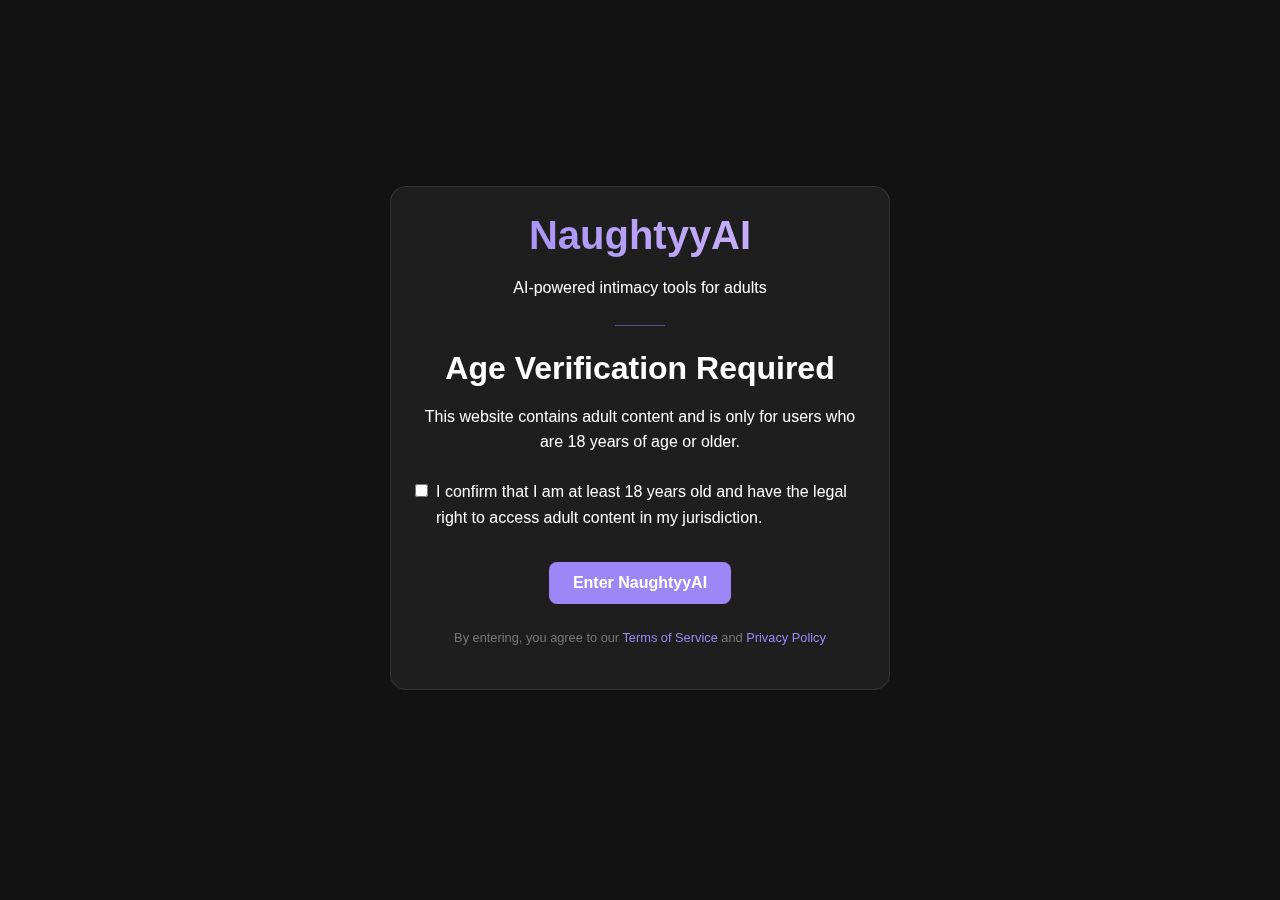
<file: naughtyyai-blogger.html>
<!DOCTYPE html>
<html lang="en">
<head>
  <meta charset="UTF-8">
  <meta name="viewport" content="width=device-width, initial-scale=1.0">
  <title>NaughtyyAI - AI-Powered Intimacy Tools for Adults</title>
  <meta name="description" content="Explore AI-powered intimacy with NaughtyyAI: sexting generator, dirty talk ideas, and erotic chat for adults. Discover a safe space for digital intimacy.">
  <meta name="author" content="NaughtyyAI">
  <meta name="keywords" content="AI sexting, dirty talk generator, erotic chat with AI, AI intimacy tools, adult AI chat, NSFW AI assistant">
  
  <style>
    /* Base styles */
    :root {
      --naughty-purple: #9b87f5;
      --naughty-purple-dark: #7E69AB;
      --naughty-purple-light: #D6BCFA;
      --naughty-dark: #121212;
      --text-white: #ffffff;
      --text-gray: #cccccc;
      --text-muted: #999999;
      --card-bg: rgba(255, 255, 255, 0.05);
      --card-border: rgba(255, 255, 255, 0.1);
    }
    
    * {
      margin: 0;
      padding: 0;
      box-sizing: border-box;
    }
    
    body {
      background-color: var(--naughty-dark);
      color: var(--text-white);
      font-family: 'Arial', sans-serif;
      line-height: 1.6;
      min-height: 100vh;
    }
    
    .container {
      width: 100%;
      max-width: 1200px;
      margin: 0 auto;
      padding: 0 15px;
    }
    
    /* Typography */
    h1, h2, h3, h4 {
      margin-bottom: 1rem;
      line-height: 1.2;
    }
    
    h1 {
      font-size: 2.5rem;
    }
    
    h2 {
      font-size: 2rem;
    }
    
    h3 {
      font-size: 1.5rem;
    }
    
    p {
      margin-bottom: 1rem;
    }
    
    a {
      color: var(--naughty-purple);
      text-decoration: none;
      transition: color 0.3s;
    }
    
    a:hover {
      color: var(--naughty-purple-light);
    }
    
    /* Utility classes */
    .text-gradient {
      background: linear-gradient(to right, var(--naughty-purple), var(--naughty-purple-light));
      -webkit-background-clip: text;
      background-clip: text;
      color: transparent;
    }
    
    .glass-card {
      background: var(--card-bg);
      border: 1px solid var(--card-border);
      backdrop-filter: blur(10px);
      -webkit-backdrop-filter: blur(10px);
      border-radius: 1rem;
      padding: 1.5rem;
      margin-bottom: 1.5rem;
      transition: transform 0.3s, box-shadow 0.3s;
    }
    
    .glass-card:hover {
      transform: translateY(-5px);
      box-shadow: 0 10px 20px rgba(0, 0, 0, 0.2);
    }
    
    .btn {
      display: inline-block;
      background-color: var(--naughty-purple);
      color: white;
      padding: 0.75rem 1.5rem;
      border-radius: 0.5rem;
      border: none;
      cursor: pointer;
      font-size: 1rem;
      font-weight: 600;
      transition: background-color 0.3s;
      text-align: center;
    }
    
    .btn:hover {
      background-color: var(--naughty-purple-dark);
    }
    
    .btn-outline {
      background-color: transparent;
      border: 1px solid var(--naughty-purple);
      color: var(--naughty-purple);
    }
    
    .btn-outline:hover {
      background-color: var(--naughty-purple);
      color: white;
    }
    
    /* Layout components */
    header {
      padding: 1rem 0;
      border-bottom: 1px solid var(--card-border);
    }
    
    .navbar {
      display: flex;
      justify-content: space-between;
      align-items: center;
    }
    
    .logo {
      font-size: 1.5rem;
      font-weight: bold;
    }
    
    .nav-links {
      display: flex;
      list-style: none;
    }
    
    .nav-links li {
      margin-left: 1.5rem;
    }
    
    .mobile-menu-btn {
      display: none;
      background: none;
      border: none;
      color: white;
      font-size: 1.5rem;
      cursor: pointer;
    }
    
    section {
      padding: 3rem 0;
    }
    
    .hero {
      text-align: center;
      padding: 4rem 0;
    }
    
    .features {
      display: grid;
      grid-template-columns: repeat(auto-fit, minmax(300px, 1fr));
      gap: 1.5rem;
    }
    
    .premium {
      background: linear-gradient(to right, #3a1c71, #d76d77);
      border-radius: 1rem;
      padding: 2rem;
      margin: 3rem 0;
    }
    
    .premium-content {
      display: grid;
      grid-template-columns: 1fr 1fr;
      gap: 2rem;
      align-items: center;
    }
    
    .premium-list {
      list-style: none;
      margin-bottom: 1.5rem;
    }
    
    .premium-list li {
      margin-bottom: 0.5rem;
      display: flex;
      align-items: center;
    }
    
    .premium-list li::before {
      content: "✓";
      margin-right: 0.5rem;
    }
    
    .faq-item {
      margin-bottom: 1rem;
    }
    
    footer {
      background-color: rgba(0, 0, 0, 0.3);
      padding: 2rem 0;
      text-align: center;
    }
    
    /* Age verification */
    .age-verification {
      position: fixed;
      top: 0;
      left: 0;
      width: 100%;
      height: 100%;
      background-color: var(--naughty-dark);
      display: flex;
      align-items: center;
      justify-content: center;
      z-index: 1000;
    }
    
    .age-verification-card {
      max-width: 500px;
      width: 90%;
      text-align: center;
    }
    
    .checkbox-container {
      display: flex;
      align-items: flex-start;
      margin: 1.5rem 0;
      text-align: left;
    }
    
    .checkbox-container input {
      margin-right: 0.5rem;
      margin-top: 0.3rem;
    }
    
    /* Tabs */
    .tabs {
      display: flex;
      margin-bottom: 1.5rem;
      border-bottom: 1px solid var(--card-border);
    }
    
    .tab {
      padding: 0.75rem 1.5rem;
      cursor: pointer;
      border-bottom: 2px solid transparent;
    }
    
    .tab.active {
      border-bottom: 2px solid var(--naughty-purple);
      color: var(--naughty-purple);
    }
    
    .tab-content {
      display: none;
    }
    
    .tab-content.active {
      display: block;
    }
    
    /* Cards */
    .talk-card {
      border: 1px solid var(--card-border);
      border-radius: 0.5rem;
      padding: 1rem;
      margin-bottom: 1rem;
      background-color: rgba(0, 0, 0, 0.2);
    }
    
    .talk-card-header {
      display: flex;
      flex-wrap: wrap;
      gap: 0.5rem;
      margin-bottom: 0.5rem;
    }
    
    .tag {
      background-color: rgba(255, 255, 255, 0.1);
      padding: 0.2rem 0.5rem;
      border-radius: 1rem;
      font-size: 0.8rem;
    }
    
    .talk-card-footer {
      display: flex;
      justify-content: space-between;
      margin-top: 0.5rem;
    }
    
    .icon-btn {
      background: none;
      border: none;
      color: var(--text-muted);
      cursor: pointer;
      transition: color 0.3s;
    }
    
    .icon-btn:hover {
      color: var(--naughty-purple);
    }
    
    /* Chat */
    .chat-container {
      height: 400px;
      border: 1px solid var(--card-border);
      border-radius: 0.5rem;
      display: flex;
      flex-direction: column;
    }
    
    .chat-messages {
      flex-grow: 1;
      padding: 1rem;
      overflow-y: auto;
    }
    
    .message {
      margin-bottom: 1rem;
      max-width: 80%;
    }
    
    .message.user {
      margin-left: auto;
      background-color: var(--naughty-purple);
      padding: 0.75rem;
      border-radius: 1rem 1rem 0 1rem;
    }
    
    .message.bot {
      margin-right: auto;
      background-color: rgba(255, 255, 255, 0.1);
      padding: 0.75rem;
      border-radius: 1rem 1rem 1rem 0;
    }
    
    .chat-input {
      display: flex;
      padding: 0.5rem;
      border-top: 1px solid var(--card-border);
    }
    
    .chat-input input {
      flex-grow: 1;
      padding: 0.5rem;
      border: none;
      border-radius: 0.5rem;
      background-color: rgba(255, 255, 255, 0.1);
      color: white;
    }
    
    .chat-input button {
      margin-left: 0.5rem;
    }
    
    /* Generator */
    .generator-form {
      margin-bottom: 1.5rem;
    }
    
    .form-group {
      margin-bottom: 1rem;
    }
    
    label {
      display: block;
      margin-bottom: 0.5rem;
    }
    
    select, textarea, input[type="text"] {
      width: 100%;
      padding: 0.75rem;
      border-radius: 0.5rem;
      border: 1px solid var(--card-border);
      background-color: rgba(255, 255, 255, 0.05);
      color: white;
    }
    
    .result-card {
      padding: 1.5rem;
      border-radius: 0.5rem;
      background-color: rgba(0, 0, 0, 0.2);
      border: 1px solid var(--card-border);
    }
    
    /* Responsive */
    @media (max-width: 768px) {
      .mobile-menu-btn {
        display: block;
      }
      
      .nav-links {
        position: absolute;
        top: 60px;
        left: 0;
        width: 100%;
        background-color: var(--naughty-dark);
        flex-direction: column;
        align-items: center;
        padding: 1rem 0;
        display: none;
      }
      
      .nav-links.active {
        display: flex;
      }
      
      .nav-links li {
        margin: 0.5rem 0;
      }
      
      .premium-content {
        grid-template-columns: 1fr;
      }
      
      h1 {
        font-size: 2rem;
      }
      
      h2 {
        font-size: 1.75rem;
      }
      
      .hero {
        padding: 2rem 0;
      }
    }
  </style>
</head>
<body>
  <!-- Age Verification -->
  <div class="age-verification" id="ageVerification">
    <div class="glass-card age-verification-card">
      <h1 class="text-gradient">NaughtyyAI</h1>
      <p>AI-powered intimacy tools for adults</p>
      
      <div style="height: 0.5px; width: 50px; background-color: rgba(155, 135, 245, 0.5); margin: 1.5rem auto;"></div>
      
      <h2>Age Verification Required</h2>
      <p>This website contains adult content and is only for users who are 18 years of age or older.</p>
      
      <form id="ageVerificationForm">
        <div class="checkbox-container">
          <input type="checkbox" id="ageConfirmation">
          <label for="ageConfirmation">I confirm that I am at least 18 years old and have the legal right to access adult content in my jurisdiction.</label>
        </div>
        <p id="ageError" style="color: #ff6b6b; display: none;">You must confirm that you are at least 18 years old to continue.</p>
        <button type="submit" class="btn">Enter NaughtyyAI</button>
      </form>
      
      <p style="font-size: 0.8rem; color: #777; margin-top: 1.5rem;">
        By entering, you agree to our <a href="#">Terms of Service</a> and <a href="#">Privacy Policy</a>
      </p>
    </div>
  </div>

  <!-- Main Content -->
  <div class="site-content" style="display: none;">
    <!-- Header -->
    <header>
      <div class="container">
        <nav class="navbar">
          <a href="#" class="logo text-gradient">NaughtyyAI</a>
          <button class="mobile-menu-btn">☰</button>
          <ul class="nav-links">
            <li><a href="#" class="active" data-page="home">Home</a></li>
            <li><a href="#" data-page="sexting-generator">Sexting Generator</a></li>
            <li><a href="#" data-page="dirty-talk">Dirty Talk Ideas</a></li>
            <li><a href="#" data-page="erotic-chat">Erotic Chat</a></li>
            <li><a href="#" class="btn btn-outline">Sign In</a></li>
          </ul>
        </nav>
      </div>
    </header>

    <!-- Pages Container -->
    <div class="container" id="pagesContainer">
      <!-- Home Page -->
      <div class="page" id="home">
        <!-- Hero Section -->
        <section class="hero">
          <h1 class="text-gradient">Experience AI-Powered Digital Intimacy</h1>
          <p style="max-width: 600px; margin: 0 auto 2rem;">
            NaughtyyAI provides intelligent, personalized tools for exploring and enhancing your sensual conversations and fantasies.
          </p>
          <div style="display: flex; flex-wrap: wrap; gap: 1rem; justify-content: center;">
            <a href="#" class="btn" data-page-link="sexting-generator">Try For Free →</a>
            <a href="#" class="btn btn-outline" data-page-link="erotic-chat">Explore AI Chat</a>
          </div>
        </section>

        <!-- Features Section -->
        <section>
          <h2 class="text-center">Our Features</h2>
          <div class="features">
            <div class="glass-card">
              <h3>AI Sexting Generator</h3>
              <p>Create flirty, suggestive, or explicitly seductive messages tailored to different scenarios and preferences.</p>
              <a href="#" class="btn btn-outline" data-page-link="sexting-generator">Try It Now →</a>
            </div>
            <div class="glass-card">
              <h3>Dirty Talk Ideas</h3>
              <p>Browse categorized phrases based on tone, kink, and roleplay scenarios to spice up your intimate conversations.</p>
              <a href="#" class="btn btn-outline" data-page-link="dirty-talk">Explore Ideas →</a>
            </div>
            <div class="glass-card">
              <h3>Erotic AI Chat</h3>
              <p>Engage in interactive conversations with customizable AI companions that adapt to your preferences.</p>
              <a href="#" class="btn btn-outline" data-page-link="erotic-chat">Chat Now →</a>
            </div>
          </div>
        </section>

        <!-- Premium Section -->
        <section class="premium">
          <div class="premium-content">
            <div>
              <h2>Upgrade to Premium</h2>
              <p>Get unlimited access to all features, no restrictions, and enhance your experience with exclusive premium content.</p>
              <ul class="premium-list">
                <li>Unlimited message generation</li>
                <li>Voice message support</li>
                <li>NSFW image generation</li>
                <li>Save chat history</li>
                <li>No ads</li>
              </ul>
              <a href="#" class="btn" style="background-color: white; color: var(--naughty-purple-dark);">Upgrade Now</a>
            </div>
            <div style="display: flex; justify-content: center;">
              <div style="background-color: rgba(255, 255, 255, 0.1); padding: 2rem; border-radius: 50%; height: 200px; width: 200px; display: flex; align-items: center; justify-content: center;">
                <span style="font-size: 4rem;">🔥</span>
              </div>
            </div>
          </div>
        </section>

        <!-- FAQ Section -->
        <section>
          <h2 class="text-center">Frequently Asked Questions</h2>
          <div style="max-width: 800px; margin: 0 auto;">
            <div class="glass-card">
              <h3>Is NaughtyyAI really free to use?</h3>
              <p>Yes! Basic features are available for free. Premium features require a subscription for unlimited access.</p>
            </div>
            <div class="glass-card">
              <h3>Is my data private and secure?</h3>
              <p>Absolutely. We prioritize your privacy and security. All conversations are encrypted and we never store or share your personal content.</p>
            </div>
            <div class="glass-card">
              <h3>Can I use NaughtyyAI on my mobile device?</h3>
              <p>Yes! NaughtyyAI is fully responsive and works on all modern devices, including smartphones and tablets.</p>
            </div>
            <div class="glass-card">
              <h3>How do I cancel my premium subscription?</h3>
              <p>You can cancel your subscription anytime from your account settings. Your premium access will continue until the end of your billing period.</p>
            </div>
          </div>
        </section>

        <!-- CTA Section -->
        <section class="text-center">
          <h2>Ready to Explore?</h2>
          <p style="max-width: 600px; margin: 0 auto 2rem;">
            Start your journey into AI-powered intimacy today and discover a new world of digital connections.
          </p>
          <a href="#" class="btn" data-page-link="sexting-generator">Get Started Now →</a>
        </section>
      </div>

      <!-- Sexting Generator Page -->
      <div class="page" id="sexting-generator" style="display: none;">
        <section>
          <h1 class="text-gradient">AI Sexting Generator</h1>
          <p>Create flirty, playful, or seductive messages tailored to your preferences.</p>
          
          <div class="generator-form">
            <div class="form-group">
              <label for="toneSelect">Tone</label>
              <select id="toneSelect">
                <option value="flirty">Flirty</option>
                <option value="playful">Playful</option>
                <option value="romantic">Romantic</option>
                <option value="suggestive">Suggestive</option>
                <option value="explicit">Explicit</option>
              </select>
            </div>
            
            <div class="form-group">
              <label for="contextInput">Context or Scenario (optional)</label>
              <textarea id="contextInput" rows="3" placeholder="Describe the scenario or conversation context..."></textarea>
            </div>
            
            <div class="form-group">
              <label for="genderSelect">Writing Style For</label>
              <select id="genderSelect">
                <option value="neutral">Gender Neutral</option>
                <option value="male">Male to Female</option>
                <option value="female">Female to Male</option>
                <option value="male-male">Male to Male</option>
                <option value="female-female">Female to Female</option>
              </select>
            </div>
            
            <div class="form-group">
              <label for="lengthSelect">Message Length</label>
              <select id="lengthSelect">
                <option value="short">Short</option>
                <option value="medium">Medium</option>
                <option value="long">Long</option>
              </select>
            </div>
            
            <button id="generateBtn" class="btn">Generate Message</button>
          </div>
          
          <div id="resultContainer" style="display: none;">
            <h2>Your Generated Message</h2>
            <div class="result-card">
              <p id="resultText"></p>
              <div style="display: flex; justify-content: flex-end; margin-top: 1rem;">
                <button id="copyBtn" class="btn btn-outline">Copy</button>
              </div>
            </div>
          </div>
        </section>
      </div>

      <!-- Dirty Talk Ideas Page -->
      <div class="page" id="dirty-talk" style="display: none;">
        <section>
          <h1 class="text-gradient">Dirty Talk Ideas</h1>
          <p>Browse phrases by category and find the perfect lines to spice up your intimate conversations.</p>
          
          <div class="tabs">
            <div class="tab active" data-tab="beginner">Beginner</div>
            <div class="tab" data-tab="intermediate">Intermediate</div>
            <div class="tab" data-tab="advanced">Advanced 🔒</div>
            <div class="tab" data-tab="roleplay">Roleplay 🔒</div>
          </div>
          
          <div class="tab-content active" id="beginner-content">
            <div style="display: grid; grid-template-columns: repeat(auto-fill, minmax(300px, 1fr)); gap: 1rem;">
              <div class="talk-card">
                <div class="talk-card-header">
                  <span class="tag">mild</span>
                  <span class="tag">romantic</span>
                  <span class="tag">teasing</span>
                </div>
                <p>I can't stop thinking about touching you...</p>
                <div class="talk-card-footer">
                  <button class="icon-btn">❤️</button>
                  <button class="icon-btn">📋</button>
                </div>
              </div>
              <div class="talk-card">
                <div class="talk-card-header">
                  <span class="tag">mild</span>
                  <span class="tag">suggestive</span>
                  <span class="tag">teasing</span>
                </div>
                <p>The things I want to do to you right now...</p>
                <div class="talk-card-footer">
                  <button class="icon-btn">❤️</button>
                  <button class="icon-btn">📋</button>
                </div>
              </div>
              <div class="talk-card">
                <div class="talk-card-header">
                  <span class="tag">suggestive</span>
                  <span class="tag">passionate</span>
                  <span class="tag">tension</span>
                </div>
                <p>You have no idea how much I want you right now.</p>
                <div class="talk-card-footer">
                  <button class="icon-btn">❤️</button>
                  <button class="icon-btn">📋</button>
                </div>
              </div>
              <div class="talk-card">
                <div class="talk-card-header">
                  <span class="tag">romantic</span>
                  <span class="tag">sensual</span>
                  <span class="tag">mild</span>
                </div>
                <p>I love the way your body feels against mine.</p>
                <div class="talk-card-footer">
                  <button class="icon-btn">❤️</button>
                  <button class="icon-btn">📋</button>
                </div>
              </div>
            </div>
          </div>
          
          <div class="tab-content" id="intermediate-content">
            <div style="display: grid; grid-template-columns: repeat(auto-fill, minmax(300px, 1fr)); gap: 1rem;">
              <div class="talk-card">
                <div class="talk-card-header">
                  <span class="tag">sensual</span>
                  <span class="tag">explicit</span>
                  <span class="tag">descriptive</span>
                </div>
                <p>I want to feel your hands exploring my body.</p>
                <div class="talk-card-footer">
                  <button class="icon-btn">❤️</button>
                  <button class="icon-btn">📋</button>
                </div>
              </div>
              <div class="talk-card">
                <div class="talk-card-header">
                  <span class="tag">explicit</span>
                  <span class="tag">arousal</span>
                  <span class="tag">female</span>
                </div>
                <p>I'm getting wet just thinking about you.</p>
                <div class="talk-card-footer">
                  <button class="icon-btn">❤️</button>
                  <button class="icon-btn">📋</button>
                </div>
              </div>
              <div class="talk-card">
                <div class="talk-card-header">
                  <span class="tag">explicit</span>
                  <span class="tag">climax</span>
                  <span class="tag">vocal</span>
                </div>
                <p>I want to hear you moan my name when you come.</p>
                <div class="talk-card-footer">
                  <button class="icon-btn">❤️</button>
                  <button class="icon-btn">📋</button>
                </div>
              </div>
              <div class="talk-card">
                <div class="talk-card-header">
                  <span class="tag">explicit</span>
                  <span class="tag">arousal</span>
                  <span class="tag">male</span>
                </div>
                <p>I'm so hard thinking about what we're going to do later.</p>
                <div class="talk-card-footer">
                  <button class="icon-btn">❤️</button>
                  <button class="icon-btn">📋</button>
                </div>
              </div>
            </div>
          </div>
          
          <div class="tab-content" id="advanced-content">
            <div class="glass-card" style="text-align: center;">
              <h3>Premium Content</h3>
              <p style="margin-bottom: 1.5rem;">This content is available exclusively to premium members.</p>
              <button class="btn">Sign Up Now</button>
            </div>
          </div>
          
          <div class="tab-content" id="roleplay-content">
            <div class="glass-card" style="text-align: center;">
              <h3>Premium Content</h3>
              <p style="margin-bottom: 1.5rem;">This content is available exclusively to premium members.</p>
              <button class="btn">Sign Up Now</button>
            </div>
          </div>
          
          <div class="glass-card" style="margin-top: 2rem;">
            <h3>Tips for Effective Dirty Talk</h3>
            <ul style="list-style: none;">
              <li>• Start with what feels comfortable and authentic for you</li>
              <li>• Read your partner's reactions and adjust accordingly</li>
              <li>• Use descriptive language that engages multiple senses</li>
              <li>• Don't be afraid to ask what your partner likes to hear</li>
              <li>• Practice makes perfect - it gets easier with time</li>
            </ul>
          </div>
        </section>
      </div>

      <!-- Erotic Chat Page -->
      <div class="page" id="erotic-chat" style="display: none;">
        <section>
          <h1 class="text-gradient">Erotic AI Chat</h1>
          <p>Engage in interactive conversations with customizable AI companions.</p>
          
          <div class="glass-card" style="margin-bottom: 2rem;">
            <h3>Choose Your Companion</h3>
            <div style="display: grid; grid-template-columns: repeat(auto-fill, minmax(150px, 1fr)); gap: 1rem; margin-top: 1rem;">
              <div style="text-align: center; cursor: pointer;" class="companion-select active" data-companion="sophia">
                <div style="height: 100px; width: 100px; background-color: rgba(155, 135, 245, 0.2); border-radius: 50%; margin: 0 auto 0.5rem; display: flex; align-items: center; justify-content: center;">
                  <span style="font-size: 2rem;">👩</span>
                </div>
                <p>Sophia</p>
              </div>
              <div style="text-align: center; cursor: pointer;" class="companion-select" data-companion="alex">
                <div style="height: 100px; width: 100px; background-color: rgba(155, 135, 245, 0.2); border-radius: 50%; margin: 0 auto 0.5rem; display: flex; align-items: center; justify-content: center;">
                  <span style="font-size: 2rem;">👨</span>
                </div>
                <p>Alex</p>
              </div>
              <div style="text-align: center; cursor: pointer;" class="companion-select" data-companion="taylor">
                <div style="height: 100px; width: 100px; background-color: rgba(155, 135, 245, 0.2); border-radius: 50%; margin: 0 auto 0.5rem; display: flex; align-items: center; justify-content: center;">
                  <span style="font-size: 2rem;">🧑</span>
                </div>
                <p>Taylor</p>
              </div>
              <div style="text-align: center; cursor: pointer;" class="companion-select premium-locked">
                <div style="height: 100px; width: 100px; background-color: rgba(155, 135, 245, 0.1); border-radius: 50%; margin: 0 auto 0.5rem; display: flex; align-items: center; justify-content: center; position: relative;">
                  <span style="font-size: 2rem;">👸</span>
                  <span style="position: absolute; bottom: 0; right: 0; font-size: 1.2rem;">🔒</span>
                </div>
                <p>Jasmine</p>
              </div>
              <div style="text-align: center; cursor: pointer;" class="companion-select premium-locked">
                <div style="height: 100px; width: 100px; background-color: rgba(155, 135, 245, 0.1); border-radius: 50%; margin: 0 auto 0.5rem; display: flex; align-items: center; justify-content: center; position: relative;">
                  <span style="font-size: 2rem;">🤵</span>
                  <span style="position: absolute; bottom: 0; right: 0; font-size: 1.2rem;">🔒</span>
                </div>
                <p>James</p>
              </div>
            </div>
          </div>
          
          <div class="chat-container">
            <div class="chat-messages" id="chatMessages">
              <div class="message bot">
                <p>Hi there! I'm Sophia. I've been looking forward to chatting with you. What's on your mind today?</p>
              </div>
            </div>
            <div class="chat-input">
              <input type="text" id="messageInput" placeholder="Type your message...">
              <button class="btn" id="sendMessageBtn">Send</button>
            </div>
          </div>
          
          <div style="margin-top: 1rem; text-align: center; font-size: 0.8rem; color: var(--text-muted);">
            <p>Premium users get unlimited messages and access to more companions and scenarios.</p>
            <a href="#" class="btn btn-outline" style="margin-top: 0.5rem;">Upgrade to Premium</a>
          </div>
        </section>
      </div>
    </div>

    <!-- Footer -->
    <footer>
      <div class="container">
        <h3 class="text-gradient">NaughtyyAI</h3>
        <p>AI-Powered Intimacy Tools for Adults</p>
        
        <div style="margin: 1.5rem 0;">
          <a href="#">Privacy Policy</a> • 
          <a href="#">Terms of Service</a> • 
          <a href="#">Contact Us</a> • 
          <a href="#">FAQ</a>
        </div>
        
        <p style="color: var(--text-muted); font-size: 0.8rem;">
          © 2025 NaughtyyAI. All rights reserved. This website is intended for adults 18+.
        </p>
      </div>
    </footer>
  </div>

  <script>
    // Age verification
    document.addEventListener("DOMContentLoaded", function() {
      const ageVerified = localStorage.getItem("age-verified") === "true";
      
      if (ageVerified) {
        document.getElementById("ageVerification").style.display = "none";
        document.querySelector(".site-content").style.display = "block";
      }
      
      document.getElementById("ageVerificationForm").addEventListener("submit", function(e) {
        e.preventDefault();
        const checkbox = document.getElementById("ageConfirmation");
        
        if (checkbox.checked) {
          localStorage.setItem("age-verified", "true");
          document.getElementById("ageVerification").style.display = "none";
          document.querySelector(".site-content").style.display = "block";
        } else {
          document.getElementById("ageError").style.display = "block";
        }
      });
      
      // Mobile menu
      const menuBtn = document.querySelector(".mobile-menu-btn");
      const navLinks = document.querySelector(".nav-links");
      
      menuBtn.addEventListener("click", function() {
        navLinks.classList.toggle("active");
      });
      
      // Page navigation
      const pageLinks = document.querySelectorAll("[data-page]");
      const pageLinkButtons = document.querySelectorAll("[data-page-link]");
      
      function navigateToPage(pageName) {
        const pages = document.querySelectorAll(".page");
        pages.forEach(page => page.style.display = "none");
        
        document.getElementById(pageName).style.display = "block";
        
        pageLinks.forEach(link => {
          if (link.getAttribute("data-page") === pageName) {
            link.classList.add("active");
          } else {
            link.classList.remove("active");
          }
        });
        
        window.scrollTo(0, 0);
      }
      
      pageLinks.forEach(link => {
        link.addEventListener("click", function(e) {
          e.preventDefault();
          const pageName = this.getAttribute("data-page");
          navigateToPage(pageName);
          
          if (window.innerWidth <= 768) {
            navLinks.classList.remove("active");
          }
        });
      });
      
      pageLinkButtons.forEach(button => {
        button.addEventListener("click", function(e) {
          e.preventDefault();
          const pageName = this.getAttribute("data-page-link");
          navigateToPage(pageName);
        });
      });
      
      // Tabs
      const tabs = document.querySelectorAll(".tab");
      
      tabs.forEach(tab => {
        tab.addEventListener("click", function() {
          const tabName = this.getAttribute("data-tab");
          const tabContent = document.getElementById(`${tabName}-content`);
          
          // Deactivate all tabs and content
          document.querySelectorAll(".tab").forEach(t => t.classList.remove("active"));
          document.querySelectorAll(".tab-content").forEach(c => c.classList.remove("active"));
          
          // Activate clicked tab and content
          this.classList.add("active");
          if (tabContent) tabContent.classList.add("active");
        });
      });
      
      // Sexting generator
      const generateBtn = document.getElementById("generateBtn");
      const resultContainer = document.getElementById("resultContainer");
      const resultText = document.getElementById("resultText");
      const copyBtn = document.getElementById("copyBtn");
      
      // Sample messages for demo purposes
      const sampleMessages = {
        flirty: [
          "I can't stop thinking about the way you smile at me... it makes me wonder what else might make you smile tonight.",
          "Just saw something that reminded me of you, and now I can't focus on anything else but the thought of seeing you later.",
          "There's something about the way you looked at me last time that's been keeping me distracted all day."
        ],
        playful: [
          "I've been practicing my massage skills... want to be my test subject tonight? I promise to be thorough.",
          "I just got some new sheets for my bed. Want to help me break them in?",
          "Truth or dare? If you pick dare, I already have something in mind that involves less clothing."
        ],
        romantic: [
          "The moonlight made me think of your skin last night. I couldn't sleep imagining how it would feel against mine.",
          "I want to trace every curve of your body with my fingertips, memorizing you slowly, intimately.",
          "I've been dreaming about holding you close, feeling your heartbeat against mine as we lose ourselves in each other."
        ],
        suggestive: [
          "I keep remembering how your body felt against mine... I can't wait to feel that again, but with fewer barriers between us.",
          "I have a few ideas about what we could do later tonight. None of them involve much clothing.",
          "I've been thinking about what you might taste like all day... it's very distracting."
        ],
        explicit: [
          "I want to feel you inside me so badly. I'm already wet thinking about it.",
          "I can't wait to pin you down and make you moan my name over and over again.",
          "I want you to bend me over and take me right when you walk through the door. Don't even say hello first."
        ]
      };
      
      generateBtn.addEventListener("click", function() {
        const tone = document.getElementById("toneSelect").value;
        const messages = sampleMessages[tone];
        const randomIndex = Math.floor(Math.random() * messages.length);
        
        resultText.textContent = messages[randomIndex];
        resultContainer.style.display = "block";
        
        // Scroll to result
        resultContainer.scrollIntoView({ behavior: "smooth" });
      });
      
      copyBtn.addEventListener("click", function() {
        navigator.clipboard.writeText(resultText.textContent);
        this.textContent = "Copied!";
        
        setTimeout(() => {
          this.textContent = "Copy";
        }, 2000);
      });
      
      // Erotic chat
      const messageInput = document.getElementById("messageInput");
      const sendMessageBtn = document.getElementById("sendMessageBtn");
      const chatMessages = document.getElementById("chatMessages");
      
      // Sample responses for demo
      const botResponses = [
        "I love the way you express yourself. Tell me more about what you're thinking.",
        "That sounds incredibly enticing. What else is on your mind?",
        "I've been waiting for someone like you. The way you communicate is so captivating.",
        "I can picture exactly what you're describing, and it's making me feel warm all over.",
        "I wish I could show you exactly how your words are affecting me right now.",
        "That's exactly what I've been fantasizing about. How did you know?",
        "Your imagination is so vivid. I feel like I'm right there with you.",
        "The things you say make me want to explore so much more with you."
      ];
      
      function addMessage(text, isUser) {
        const messageDiv = document.createElement("div");
        messageDiv.classList.add("message");
        messageDiv.classList.add(isUser ? "user" : "bot");
        
        const messagePara = document.createElement("p");
        messagePara.textContent = text;
        
        messageDiv.appendChild(messagePara);
        chatMessages.appendChild(messageDiv);
        
        // Scroll to bottom
        chatMessages.scrollTop = chatMessages.scrollHeight;
      }
      
      function getRandomResponse() {
        const randomIndex = Math.floor(Math.random() * botResponses.length);
        return botResponses[randomIndex];
      }
      
      sendMessageBtn.addEventListener("click", function() {
        const message = messageInput.value.trim();
        
        if (message) {
          addMessage(message, true);
          messageInput.value = "";
          
          // Simulate typing
          setTimeout(() => {
            addMessage(getRandomResponse(), false);
          }, 1000);
        }
      });
      
      messageInput.addEventListener("keypress", function(e) {
        if (e.key === "Enter") {
          sendMessageBtn.click();
        }
      });
      
      // Companion selection
      const companions = document.querySelectorAll(".companion-select:not(.premium-locked)");
      
      companions.forEach(companion => {
        companion.addEventListener("click", function() {
          companions.forEach(c => c.classList.remove("active"));
          this.classList.add("active");
          
          const companionName = this.getAttribute("data-companion");
          let welcomeMessage = "";
          
          switch(companionName) {
            case "alex":
              welcomeMessage = "Hey there, I'm Alex. I've been looking forward to connecting with someone like you. What's on your mind?";
              break;
            case "taylor":
              welcomeMessage = "Hi, I'm Taylor. I'm excited to get to know you better. What are you interested in exploring today?";
              break;
            default:
              welcomeMessage = "Hi there! I'm Sophia. I've been looking forward to chatting with you. What's on your mind today?";
          }
          
          // Clear chat and add welcome message
          chatMessages.innerHTML = "";
          addMessage(welcomeMessage, false);
        });
      });
      
      // Initialize the page to home
      navigateToPage("home");
    });
  </script>
</body>
</html>
</file>
